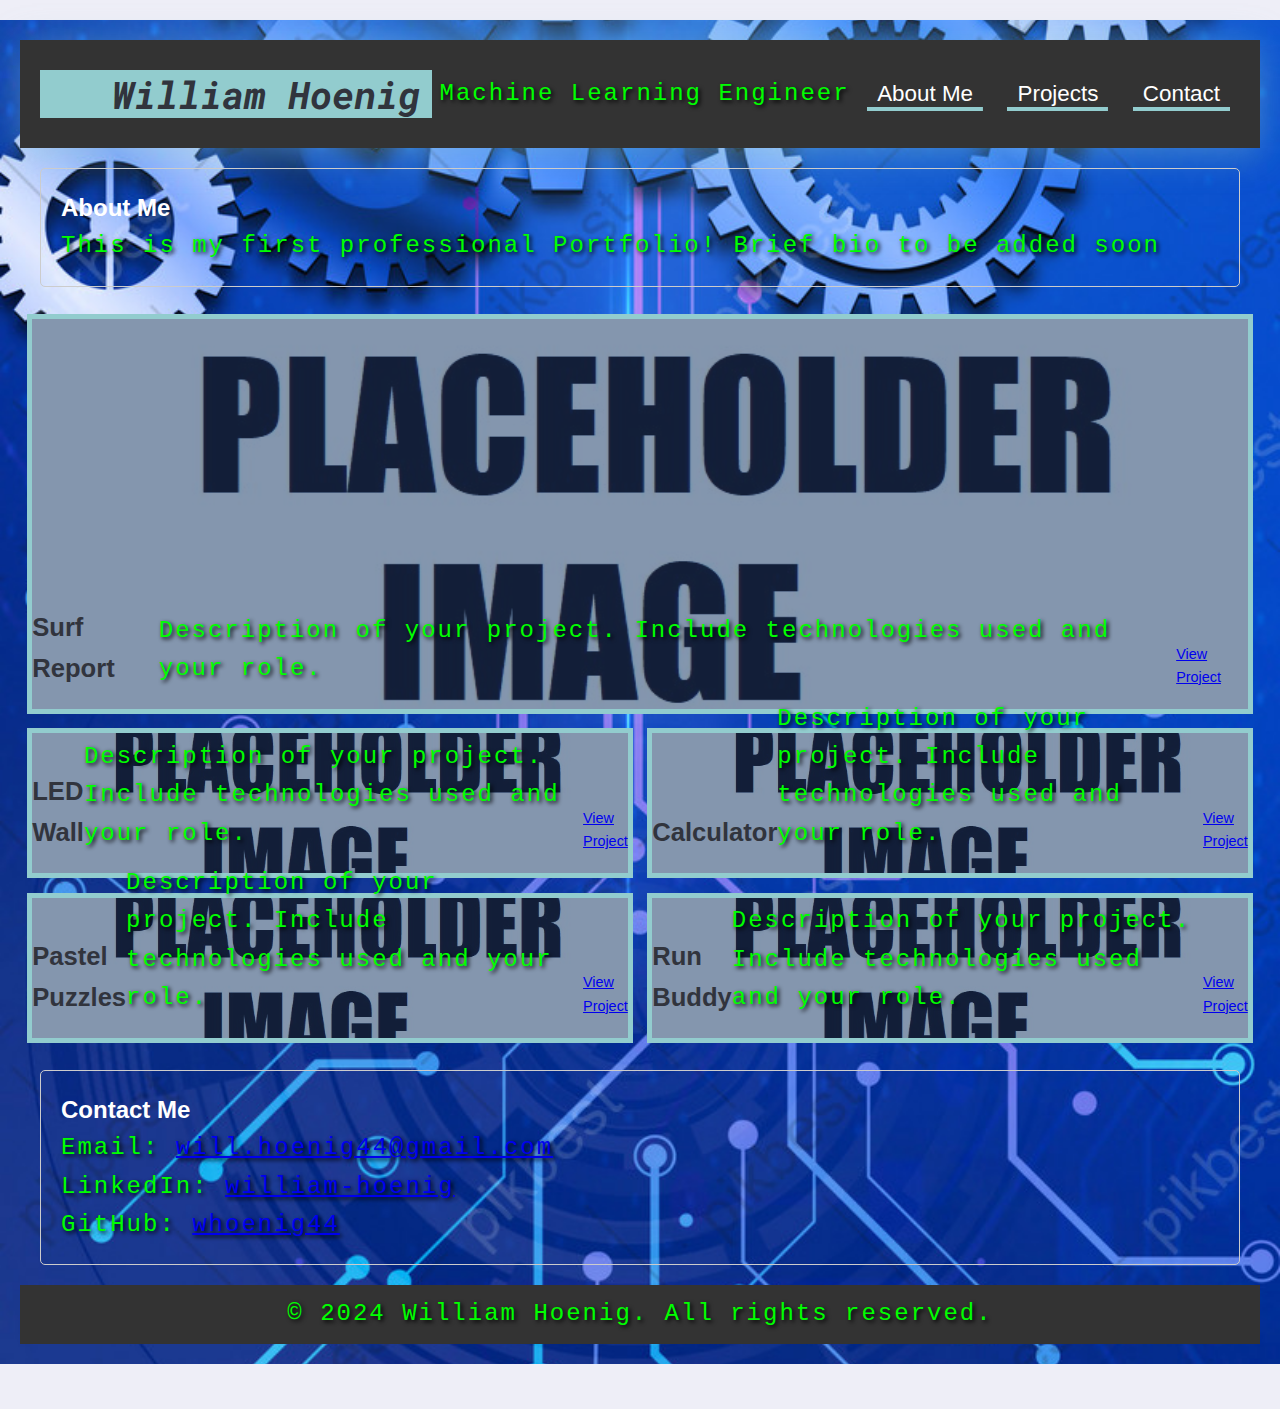
<file: index.html>
<!DOCTYPE html>


<html lang="en">


<head>
    <meta charset="UTF-8">
    <meta name="viewport" content="width=device-width, initial-scale=1.0">
    <title>Professional Portfolio by William Hoenig - Will's Professional Portfolio</title>
    <link href="https://fonts.googleapis.com/css2?family=Roboto+Mono&display=swap" rel="stylesheet"> <!-- Importing Roboto Mono font -->
    <link rel="stylesheet" href="assets/css/style.css"> <!-- Link to CSS file -->
</head>


<body>
    <main class="background-image">
        <div class="content">
            <header>
               <h1>William Hoenig</h1>
               <p>Machine Learning Engineer</p>
               <nav>
                  <ul>
                        <li><a href="#aboutMe">About Me</a></li>
                        <li><a href="#myProjects">Projects</a></li>
                        <li><a href="#contactInfo">Contact</a></li>
                    </ul>
                </nav>
            </header>
        
            <section id="aboutMe">
                <h2>About Me</h2>
                <p>This is my first professional Portfolio!  Brief bio to be added soon</p>
            </section>
        
            <div class="flex-container">
                <div class="flex-item surf-report">
                    <h3>Surf Report</h3>
                    <p>Description of your project. Include technologies used and your role.</p>
                    <a href="link-to-project" target="_blank">View Project</a>
                </div>
                <div class="flex-item led-wall">
                    <h3>LED Wall</h3>
                    <p>Description of your project. Include technologies used and your role.</p>
                    <a href="link-to-project" target="_blank">View Project</a>
                </div>
                <div class="flex-item react-calc">
                    <h3>Calculator</h3>
                    <p>Description of your project. Include technologies used and your role.</p>
                    <a href="link-to-project" target="_blank">View Project</a>
                </div>
                <div class="flex-item pastel-puzzles">
                    <h3>Pastel Puzzles</h3>
                    <p>Description of your project. Include technologies used and your role.</p>
                    <a href="link-to-project" target="_blank">View Project</a>
                </div>
                <div class="flex-item run-buddy">
                    <h3>Run Buddy</h3>
                    <p>Description of your project. Include technologies used and your role.</p>
                    <a href="link-to-project" target="_blank">View Project</a>
                </div>
            </div>

        
            <section id="contactInfo">
                <h2>Contact Me</h2>
                <p>Email: <a href="mailto:will.hoenig44@gmail.com">will.hoenig44@gmail.com</a></p>
                <p>LinkedIn: <a href="https://www.linkedin.com/in/william-hoenig-651557218/" target="_blank">william-hoenig</a></p>
                <p>GitHub: <a href="https://github.com/whoenig44" target="_blank">whoenig44</a></p>
            </section>
        
            <footer>
                <p>&copy; 2024 William Hoenig. All rights reserved.</p>
            </footer>
        
        </main>
    </body>
    </html>
</file>
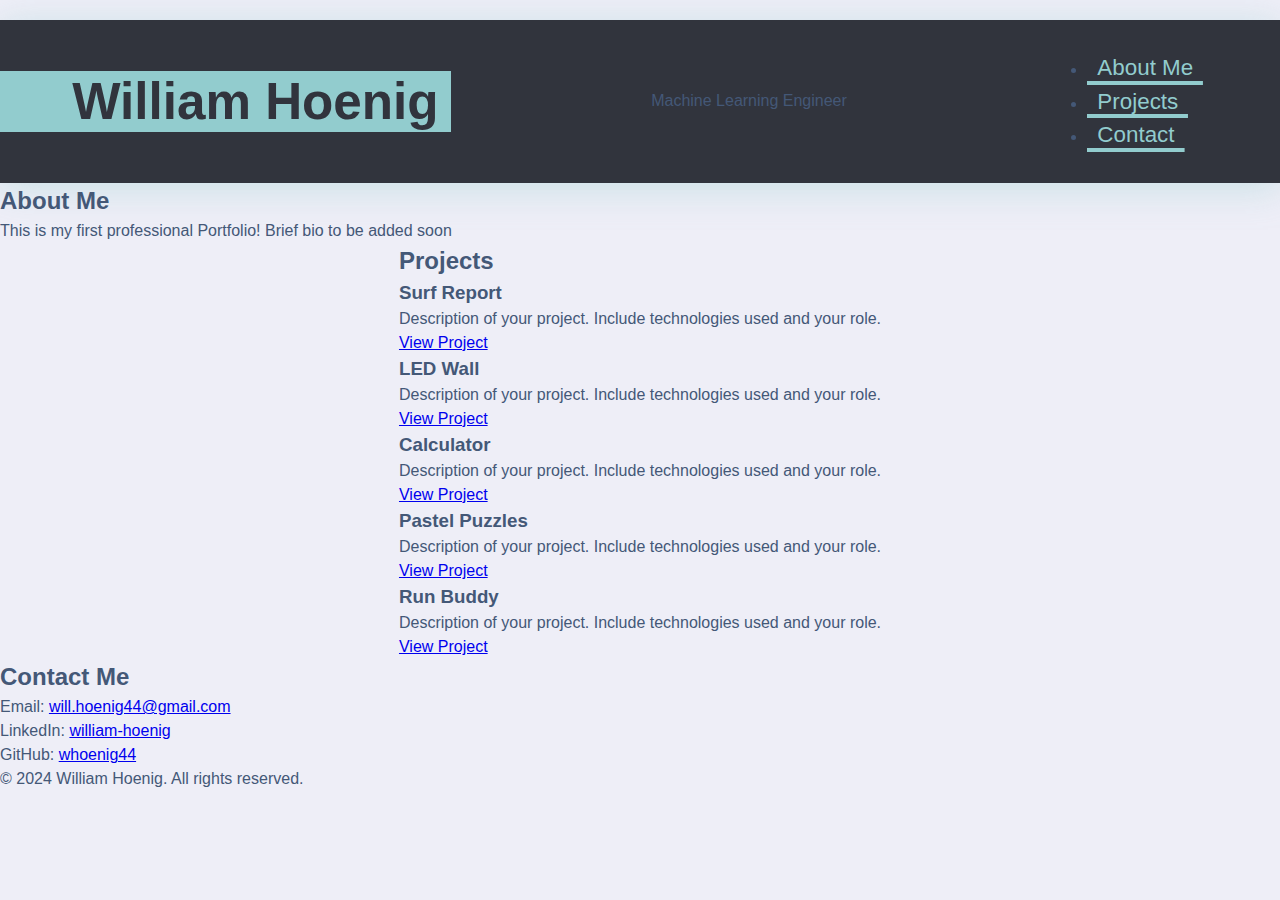
<file: Starter_Code/Develop/index.html>
<!DOCTYPE html>


<html lang="en">


<head>
    <meta charset="UTF-8">
    <meta name="viewport" content="width=device-width, initial-scale=1.0">
    <title>Professional Portfolio by William Hoenig - Will's Professional Portfolio</title>
    <link href="https://fonts.googleapis.com/css2?family=Roboto+Mono&display=swap" rel="stylesheet"> <!-- Importing Roboto Mono font -->
    <link rel="stylesheet" href="/Develop/assets/css/style.css"> <!-- Link to CSS file -->
</head>


<body>
    <main class="background-image">
        <div class="content">
            <header>
               <h1>William Hoenig</h1>
               <p>Machine Learning Engineer</p>
               <nav>
                  <ul>
                        <li><a href="#aboutMe">About Me</a></li>
                        <li><a href="#myProjects">Projects</a></li>
                        <li><a href="#contactInfo">Contact</a></li>
                    </ul>
                </nav>
            </header>
        
            <section id="aboutMe">
                <h2>About Me</h2>
                <p>This is my first professional Portfolio!  Brief bio to be added soon</p>
            </section>
        
            <div class="flex-container">
                <section id="myProjects">
                <h2>Projects</h2>
                <div class="first-item">
                    <h3>Surf Report</h3>
                    <p>Description of your project. Include technologies used and your role.</p>
                    <a href="link-to-project" target="_blank">View Project</a>
                </div>
                <div class="led-wall">
                    <h3>LED Wall</h3>
                    <p>Description of your project. Include technologies used and your role.</p>
                    <a href="link-to-project" target="_blank">View Project</a>
                </div>
                <div class="calculator">
                    <h3>Calculator</h3>
                    <p>Description of your project. Include technologies used and your role.</p>
                    <a href="link-to-project" target="_blank">View Project</a>
                </div>
                <div class="pastel-puzzles">
                    <h3>Pastel Puzzles</h3>
                    <p>Description of your project. Include technologies used and your role.</p>
                    <a href="link-to-project" target="_blank">View Project</a>
                </div>
                <div class="run-buddy">
                    <h3>Run Buddy</h3>
                    <p>Description of your project. Include technologies used and your role.</p>
                    <a href="link-to-project" target="_blank">View Project</a>
                </div>
            </div>

        
            <section id="contactInfo">
                <h2>Contact Me</h2>
                <p>Email: <a href="mailto:will.hoenig44@gmail.com">will.hoenig44@gmail.com</a></p>
                <p>LinkedIn: <a href="https://www.linkedin.com/in/william-hoenig-651557218/" target="_blank">william-hoenig</a></p>
                <p>GitHub: <a href="https://github.com/whoenig44" target="_blank">whoenig44</a></p>
            </section>
        
            <footer>
                <p>&copy; 2024 William Hoenig. All rights reserved.</p>
            </footer>
        
        </main>
    </body>
    </html>
</file>
<file: assets/css/style.css>
* {
  box-sizing: border-box;
}

/* brand color palette */
:root {
  --primary: rgba(68, 88, 119, 1);
  --secondary: rgba(146, 204, 206, 1);
  --tertiary: rgba(49, 52, 61, 1);
  --dark: rgba(28, 29, 33, 1);
  --light: rgba(238, 238, 247, 1);
}

body {
  margin: 0;
  padding: 0;
  font-family: 'Trebuchet MS', 'Lucida Sans Unicode', 'Lucida Grande', 'Lucida Sans', Arial, sans-serif;
  color: var(--primary);
  background-color: var(--light);
  line-height: 1.5;
}

h1,
h2,
h3,
h4,
h5,
h6 {
  margin: 0;
}

p {
  font-family: 'Courier New', Courier, monospace;
  font-size: 24px;
  color: #00ff00; /* Bright green color */
  text-shadow: 2px 2px 4px #000000; /* Black shadow */
  letter-spacing: 2px;
  animation: glow 1.5s infinite alternate;
  margin: 0;
}
main h1
{
  font-family: 'Roboto Mono'; /* Using the imported font */
  font-style: italic;
  font-size: 5%; /* Adjust font size as needed */
  color: #00FF00; /* Change the color to a techy green */
  text-align: center; /* Center the text */
  margin: 5px; /* Add margin for spacing */
}
header {
  padding: 15px 6% 15px 0;
  display: flex;
  flex-direction: row;
  justify-content: space-between;
  flex-wrap: wrap;
  align-items: center;
  background-color: var(--tertiary);
  box-shadow: 0 5px 35px rgba(146, 204, 206, 0.4);
}

header h1 {
  color: var(--tertiary);
  background-color: var(--secondary);
  padding: 5px 1% 5px 6%;
  margin: 0;
  font-size: 3vw;
  line-height: 1;
}

nav {
  display: flex;
  flex-direction: row;
  flex-wrap: wrap;
}

nav a {
  text-decoration: none;
  padding: 5px 10px;
  color: var(--secondary);
  margin-right: 10px;
  background-image: linear-gradient(270deg, var(--secondary) 0%, var(--secondary) 100%);
  background-repeat: no-repeat;
  background-size: 100% 0.2em;
  background-position: bottom;
  transition: all 0.25s ease-in;
  font-size: 1.4rem;
}

nav a:hover {
  background-size: 100% 100%;
  color: var(--primary);
}

nav a:last-child {
  margin-right: 0;
}

main {
  margin-top: 20px;
  margin-bottom: 45px;
}

.hero-banner {
  background: rgb(68, 88, 120);
  background-image: url("../images/02-hero-bg.jpg"), linear-gradient(180deg, var(--secondary) 0%, var(--primary) 100%);
  background-size: cover;
  background-position: center;
  background-blend-mode: soft-light;
  min-height: 30vh;
  color: var(--light);
  padding: 2% 6%;
  display: flex;
  justify-content: flex-end;
  align-items: flex-end;
  text-align: right;
}

.hero-banner div {
  flex: 0 0 90%;
}

.hero-banner h2 {
  background-color: var(--secondary);
  color: var(--tertiary);
  margin: 0;
  padding: 5px 10px;
  font-size: 2.3rem;
  line-height: 1.2;
  display: inline;
}

.page-wrapper {
  max-width: 88%;
  margin-left: auto;
  margin-right: auto;
}

.page-section {
  margin: 25px 0;
  padding: 10px 0;
  display: flex;
  flex-direction: row;
  flex-wrap: wrap;
  align-items: stretch;
  justify-content: space-between;
}

.page-section > h2 {
  flex: 0 0 20%;
  text-align: right;
  padding-right: 15px;
  border-right: 4px solid var(--primary);
  font-size: 4vw;
  line-height: 1.1;
}

.page-section > div {
  flex: 0 0 77%;
}

.page-section p {
  margin-bottom: 20px;
}

.flex-container {
  display: flex;
  flex-wrap: wrap;
  justify-content: center;
}

.flex-item {
  border: 5px solid var(--secondary);
  background-color: var(--primary);
  color: var(--tertiary);
  min-height: 150px;
  max-height: 150px;
  flex-basis: calc(50% - 1em);
  display: flex;
  align-items: flex-end;
  padding: 0 0 20px 0;
  margin: 0.5em;
  text-decoration: none;
  background-blend-mode: soft-light;
  background-size: 150%;
  transition: all 0.5s;
  font-size: 0.9rem;
}

/* feature first portfolio item */
.flex-item:first-child {
    min-height: 400px;
    flex-basis: 100%;
}

.flex-item:hover {
  background-color: rgba(0, 0, 0, 0.3);
}

.flex-item div {
  background-color: var(--secondary);
  padding: 8px 10px;
}

.flex-item h3 {
  font-size: 1.6rem;
}

.contact address {
  display: flex;
  flex-wrap: wrap;
  justify-content: space-around;
  align-items: center;
  height: 100%;
}

.contact address a {
  color: var(--tertiary);
  padding: 5px;
  text-decoration: none;
  font-size: 1.3rem;
  font-style: normal;
  background-image: linear-gradient(270deg, var(--primary) 0%, var(--primary) 100%);
  background-repeat: no-repeat;
  background-size: 100% 0.2em;
  background-position: bottom;
  transition: all 0.25s ease-in;
  margin: 0 0.2rem 0.1rem;
  display: inline-block;
}

.contact address a:hover {
  background-size: 100% 88%;
  color: var(--secondary);
}

/* portfolio project images */
/* TODO: Add portfolio project images here using background images*/
.surf-report {
  background-image: url('/assets/images/placeholder.jpg'); /* Replace with your image path */
  background-size: cover; /* Cover the entire container */
  background-position: center; /* Center the image */
  height: 100vh; /* Full viewport height */
  position: relative; /* Positioning context for the content */
}

.led-wall {
  background-image: url('/assets/images/placeholder.jpg'); /* Replace with your image path */
  background-size: cover; /* Cover the entire container */
  background-position: center; /* Center the image */
  height: 100vh; /* Full viewport height */
  position: relative; /* Positioning context for the content */
}

.react-calc {
  background-image: url('/assets/images/placeholder.jpg'); /* Replace with your image path */
  background-size: cover; /* Cover the entire container */
  background-position: center; /* Center the image */
  height: 100vh; /* Full viewport height */
  position: relative; /* Positioning context for the content */

}

.pastel-puzzles {
  background-image: url('/assets/images/placeholder.jpg'); /* Replace with your image path */
  background-size: cover; /* Cover the entire container */
  background-position: center; /* Center the image */
  height: 100vh; /* Full viewport height */
  position: relative; /* Positioning context for the content */

}

.run-buddy {
  background-image: url('/assets/images/placeholder.jpg'); /* Replace with your image path */
  background-size: cover; /* Cover the entire container */
  background-position: center; /* Center the image */
  height: 100vh; /* Full viewport height */
  position: relative; /* Positioning context for the content */

}



.portfolio-column {
  flex: 1; /* Allow columns to grow equally */
  min-width: 300px; /* Set a minimum width for the columns */
  margin: 10px; /* Add some margin between columns */
  height: 200px; /* Set a default height for the columns */
  background-color: #f0f0f0; /* Background color for the columns */
}

/* Background image formatting */
.background-image {
  background-image: url('/assets/images/background_pic.JPG'); /* Replace with your image path */
  background-size: cover; /* Cover the entire container */
  background-position: center; /* Center the image */
  min-height: 100vh; /* Full viewport height */
  position: relative; /* Positioning context for the content */
  
}

.background-image::before {
  content: '';
  position: absolute;
  top: 0;
  left: 0;
  right: 0;
  bottom: 0;
  background: inherit; /* Use the same background */
  filter: blur(50); /* Adjust blur level */
  z-index: 1; /* Place behind the content */
}

.content {
  position: relative; /* Position content on top of the blurred image */
  z-index: 2; /* Ensure content is above the blurred background */
  color: white; /* Text color for visibility */
  padding: 20px; /* Add some padding */
}

body {
  font-family: Arial, sans-serif;
  margin: 0;
  padding: 0;
  line-height: 1.6;
}

header {
  background: #333;
  color: #fff;
  padding: 20px;
  text-align: center;
}

nav ul {
  list-style: none;
  padding: 0;
}

nav ul li {
  display: inline;
  margin: 0 10px;
}

nav ul li a {
  color: #fff;
  text-decoration: none;
}

section {
  padding: 20px;
  margin: 20px;
  border: 1px solid #ccc;
  border-radius: 5px;
}

.project {
  margin-bottom: 20px;
}

footer {
  text-align: center;
  padding: 10px;
  background: #333;
  color: #fff;
  position: relative;
  bottom: 0;
  width: 100%;
}
/* media queries */

/* media queries for a max-width of 980px */
@media screen and (max-width: 980px) {
  header {
    padding: 0 0 10px 0;
    justify-content: center;
    text-align: center;
  }

  header h1 {
    width: 100%;
    padding: 5px;
    margin-bottom: 10px;
    font-size: 10vw;
  }

  header nav {
    justify-content: center;
  }

  .page-section > h2,
  .page-section > div {
    flex: 0 0 100%;
  }

  .page-section > h2 {
    border-right: none;
    border-bottom: 4px solid var(--primary);
    margin-bottom: 20px;
    padding-bottom: 10px;
    text-align: left;
    font-size: 7vw;
  }
}

/* media queries for a max-width of 768px */
@media (max-width: 768px) {
  .flex-item:first-child{
    min-height: 100px;
    height: 150px;
    flex-basis: 100%; 
  }
  .flex-item {
    height: 150px;
    flex-basis: 100%;
  }
}
</file>
<file: Develop/assets/css/style.css>
* {
  box-sizing: border-box;
}

/* brand color palette */
:root {
  --primary: rgba(68, 88, 119, 1);
  --secondary: rgba(146, 204, 206, 1);
  --tertiary: rgba(49, 52, 61, 1);
  --dark: rgba(28, 29, 33, 1);
  --light: rgba(238, 238, 247, 1);
}

body {
  margin: 0;
  padding: 0;
  font-family: 'Trebuchet MS', 'Lucida Sans Unicode', 'Lucida Grande', 'Lucida Sans', Arial, sans-serif;
  color: var(--primary);
  background-color: var(--light);
  line-height: 1.5;
}

h1,
h2,
h3,
h4,
h5,
h6 {
  margin: 0;
}

p {
  margin: 0;
}

header {
  padding: 15px 6% 15px 0;
  display: flex;
  flex-direction: row;
  justify-content: space-between;
  flex-wrap: wrap;
  align-items: center;
  background-color: var(--tertiary);
  box-shadow: 0 5px 35px rgba(146, 204, 206, 0.4);
}

header h1 {
  color: var(--tertiary);
  background-color: var(--secondary);
  padding: 5px 1% 5px 6%;
  margin: 0;
  font-size: 4vw;
  line-height: 1;
}

nav {
  display: flex;
  flex-direction: row;
  flex-wrap: wrap;
}

nav a {
  text-decoration: none;
  padding: 5px 10px;
  color: var(--secondary);
  margin-right: 10px;
  background-image: linear-gradient(270deg, var(--secondary) 0%, var(--secondary) 100%);
  background-repeat: no-repeat;
  background-size: 100% 0.2em;
  background-position: bottom;
  transition: all 0.25s ease-in;
  font-size: 1.4rem;
}

nav a:hover {
  background-size: 100% 100%;
  color: var(--primary);
}

nav a:last-child {
  margin-right: 0;
}

main {
  margin-top: 20px;
  margin-bottom: 45px;
}

.hero-banner {
  background: rgb(68, 88, 120);
  background-image: url("../images/02-hero-bg.jpg"), linear-gradient(180deg, var(--secondary) 0%, var(--primary) 100%);
  background-size: cover;
  background-position: center;
  background-blend-mode: soft-light;
  min-height: 30vh;
  color: var(--light);
  padding: 2% 6%;
  display: flex;
  justify-content: flex-end;
  align-items: flex-end;
  text-align: right;
}

.hero-banner div {
  flex: 0 0 90%;
}

.hero-banner h2 {
  background-color: var(--secondary);
  color: var(--tertiary);
  margin: 0;
  padding: 5px 10px;
  font-size: 2.3rem;
  line-height: 1.2;
  display: inline;
}

.page-wrapper {
  max-width: 88%;
  margin-left: auto;
  margin-right: auto;
}

.page-section {
  margin: 25px 0;
  padding: 10px 0;
  display: flex;
  flex-direction: row;
  flex-wrap: wrap;
  align-items: stretch;
  justify-content: space-between;
}

.page-section > h2 {
  flex: 0 0 20%;
  text-align: right;
  padding-right: 15px;
  border-right: 4px solid var(--primary);
  font-size: 4vw;
  line-height: 1.1;
}

.page-section > div {
  flex: 0 0 77%;
}

.page-section p {
  margin-bottom: 20px;
}

.flex-container {
  display: flex;
  flex-wrap: wrap;
  justify-content: center;
}

.flex-item {
  border: 5px solid var(--secondary);
  background-color: var(--primary);
  color: var(--tertiary);
  min-height: 150px;
  max-height: 150px;
  flex-basis: calc(50% - 1em);
  display: flex;
  align-items: flex-end;
  padding: 0 0 20px 0;
  margin: 0.5em;
  text-decoration: none;
  background-blend-mode: soft-light;
  background-size: 150%;
  transition: all 0.5s;
  font-size: 0.9rem;
}

/* feature first portfolio item */
.flex-item:first-child {
    min-height: 400px;
    flex-basis: 100%;
}

.flex-item:hover {
  background-color: rgba(0, 0, 0, 0.3);
}

.flex-item div {
  background-color: var(--secondary);
  padding: 8px 10px;
}

.flex-item h3 {
  font-size: 1.6rem;
}

.contact address {
  display: flex;
  flex-wrap: wrap;
  justify-content: space-around;
  align-items: center;
  height: 100%;
}

.contact address a {
  color: var(--tertiary);
  padding: 5px;
  text-decoration: none;
  font-size: 1.3rem;
  font-style: normal;
  background-image: linear-gradient(270deg, var(--primary) 0%, var(--primary) 100%);
  background-repeat: no-repeat;
  background-size: 100% 0.2em;
  background-position: bottom;
  transition: all 0.25s ease-in;
  margin: 0 0.2rem 0.1rem;
  display: inline-block;
}

.contact address a:hover {
  background-size: 100% 88%;
  color: var(--secondary);
}

/* portfolio project images */
/* TODO: Add portfolio project images here using background images*/
.run-buddy {
  
}

.led-wall {
  
}

.react-calc {
  
}

.pastel-puzzles {
  
}

.surf-report {
  
}

/* media queries */

/* media queries for a max-width of 980px */
@media screen and (max-width: 980px) {
  header {
    padding: 0 0 10px 0;
    justify-content: center;
    text-align: center;
  }

  header h1 {
    width: 100%;
    padding: 5px;
    margin-bottom: 10px;
    font-size: 10vw;
  }

  header nav {
    justify-content: center;
  }

  .page-section > h2,
  .page-section > div {
    flex: 0 0 100%;
  }

  .page-section > h2 {
    border-right: none;
    border-bottom: 4px solid var(--primary);
    margin-bottom: 20px;
    padding-bottom: 10px;
    text-align: left;
    font-size: 7vw;
  }
}

/* TODO: add media query for a max-width of 768px */
</file>
